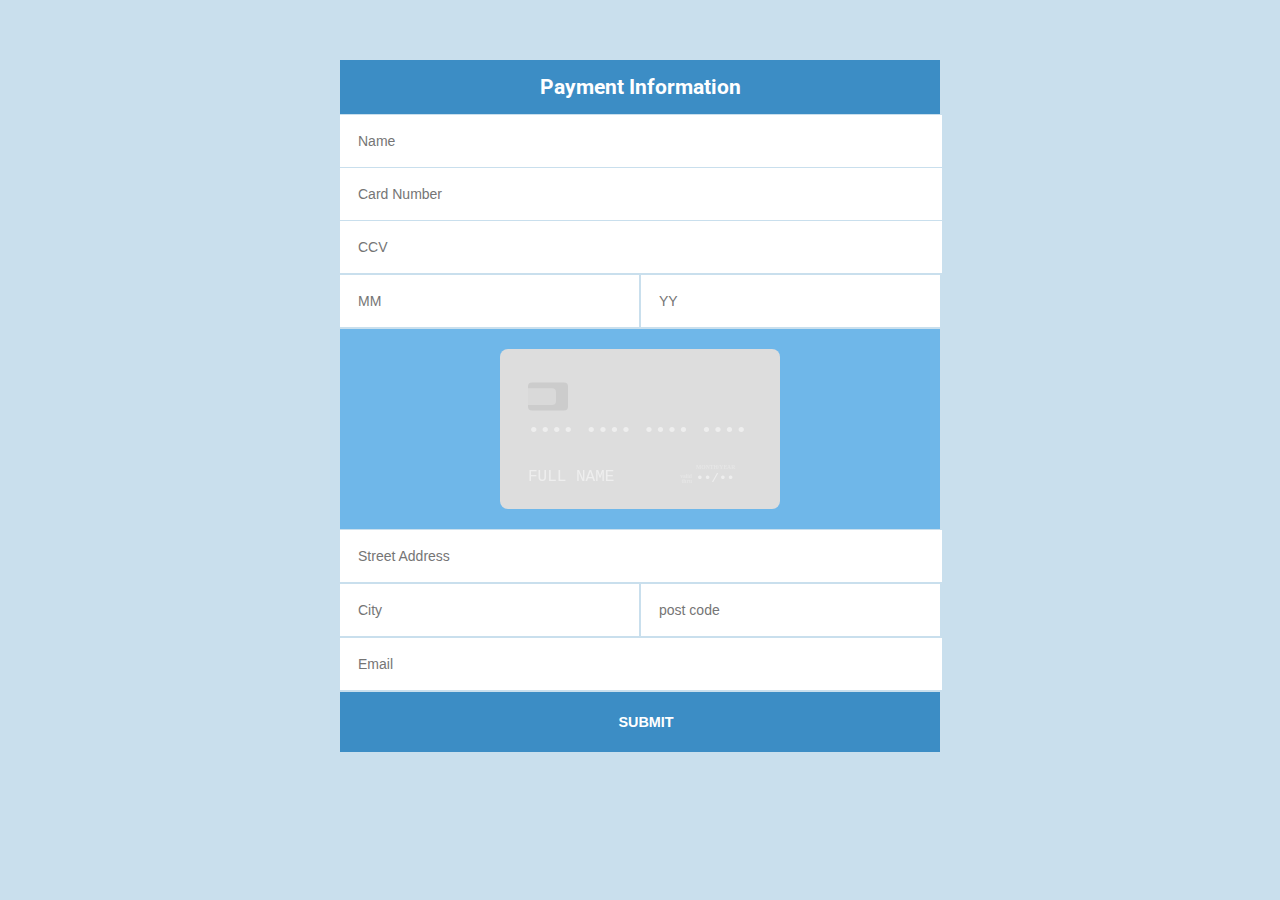
<file: Hosted Forms - with validation/index.html>
<!DOCTYPE html>
<html lang="en">

<head>
    <meta charset="UTF-8">
    <title>Payment Form</title>
    <link rel="stylesheet" href="./style.css">

</head>

<body>
    <form action="https://www.secure-server-hosting.com/secutran/transactionsi1.php" method="post">

        <input type="hidden" name="shreference" value="SH20000">
        <input type="hidden" name="checkcode" value="000000">
        <input type="hidden" name="transactionamount" value="$transactionamount" />

        <div class="form-container">
            <div class="personal-information">
                <h1>Payment Information</h1>
            </div>

            <input id="input-field" type="text" name="name" placeholder="Name" />
            <input id="input-field" type="text" name="cardnumber" placeholder="Card Number" />
            <input id="input-field" type="text" name="cvc" placeholder="CCV" />
            <input id="column-left" type="text" name="cardexpiremonth" placeholder="MM" />
            <input id="column-right" type="text" name="cardexpireyear" placeholder="YY" />

            <div class="card-wrapper"></div>

            <input id="input-field" type="text" name="streetaddress" required="required" autocomplete="on" maxlength="45" placeholder="Street Address" />
            <input id="column-left" type="text" name="city" required="required" autocomplete="on" maxlength="20" placeholder="City" />
            <input id="column-right" type="text" name="postcode" autocomplete="on" placeholder="post code" />
            <input id="input-field" type="email" name="email" required="required" autocomplete="on" maxlength="40" placeholder="Email" />
            <input id="input-button" type="submit" value="Submit" />
        </div>
    </form>


    <script src='https://cdnjs.cloudflare.com/ajax/libs/jquery/2.1.3/jquery.min.js'></script>
    <script src='card.js'></script>
    <script src='jquery.card.js'></script>
    <script src="script.js"></script>

</body>

</html>
</file>
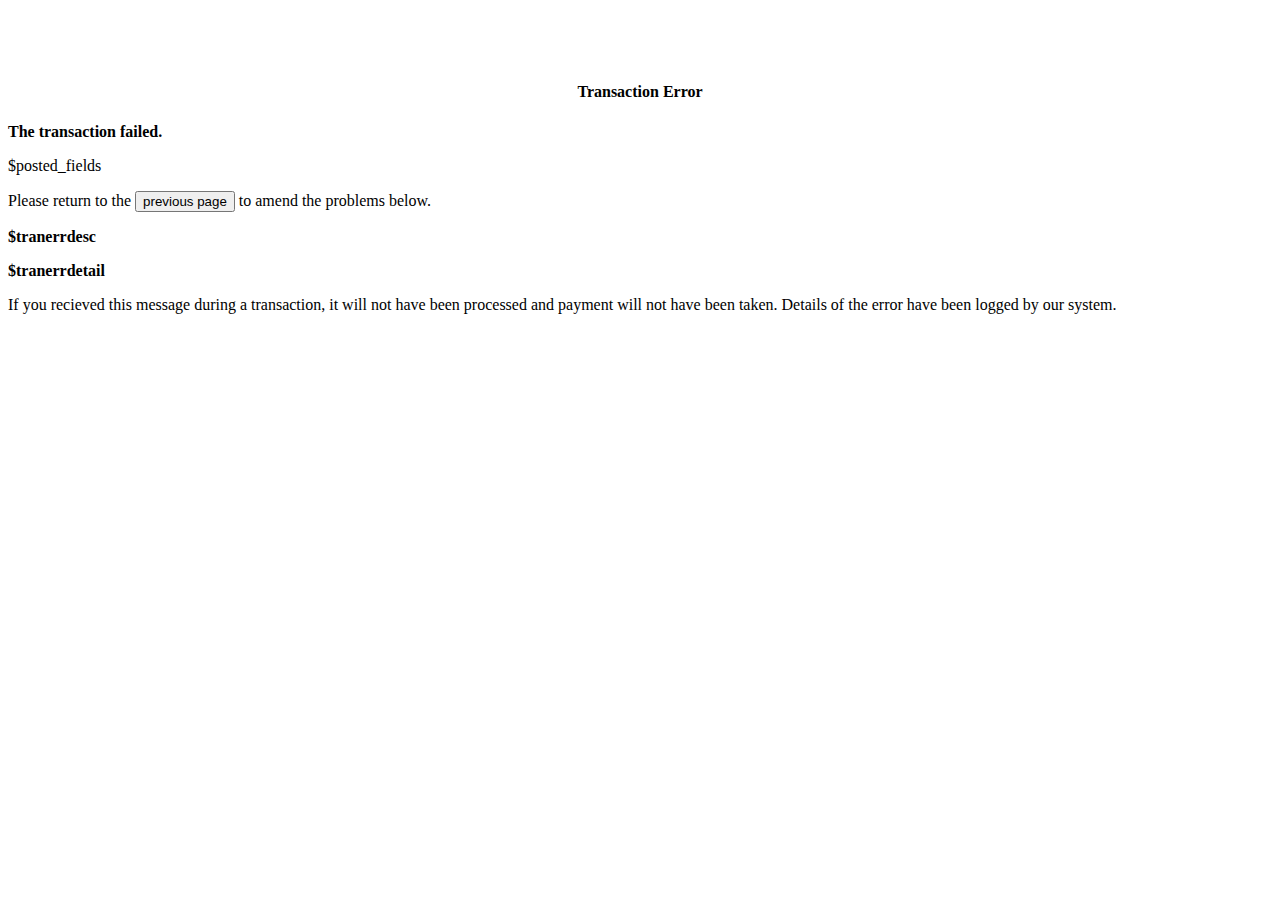
<file: htmlbad.html>
<!DOCTYPE HTML PUBLIC "-//W3C//Dtd HTML 4.01 Transitional//EN" "http://www.w3.org/tr/html4/loose.dtd">
<html xmlns:mso="urn:schemas-microsoft-com:office:office" xmlns:msdt="uuid:C2F41010-65B3-11d1-A29F-00AA00C14882">
	<head>
		<title>Transaction Complete</title>
		<meta http-equiv="Content-Type" content="text/html; charset=iso-8859-1">
		<!-- Bootstrap core CSS -->
	    <link href="https://secure-server-hosting.com/secutran/secureforms/sh220485/bootstrap.css" rel="stylesheet">
	    <!-- Bootstrap theme -->
	    <link href="https://secure-server-hosting.com/secutran/secureforms/sh220485/bootstrap-theme.css" rel="stylesheet">
</head>
	<body>
		<div class="row">&nbsp;</div>
		<div class="row">&nbsp;</div>
		<div class="row">&nbsp;</div>
		<div class="col-md-8 col-md-offset-2">
			<div class="panel panel-default">
				<div class="panel-heading">
				 	<center><h4>Transaction Error</h4></center>
				</div>
				<div class="panel-body">
					<div class="alert alert-danger">
						<p><strong>The transaction failed.</strong></p>
						<form action="https://www.secure-server-hosting.com/secutran/secuitems.php" method="POST">$posted_fields
							<p> Please return to the <input type="submit" name="submit" class="btn btn-danger" value="previous page"> to amend the problems below.</p>
						</form>
					</div>
					<div class="well well-lg">
						<div class="row">
							<div class="col-md-12">
								<p><strong>$tranerrdesc</strong></p>
								<p><strong>$tranerrdetail</strong></p>
								<p>If you recieved this message during a transaction, it will not have been processed and payment will not have been taken. Details of the error have been logged by our system.</p>
							</div>
						</div>
					</div>
				</div>
			</div>
		</div>
	</body>
</html>
</file>
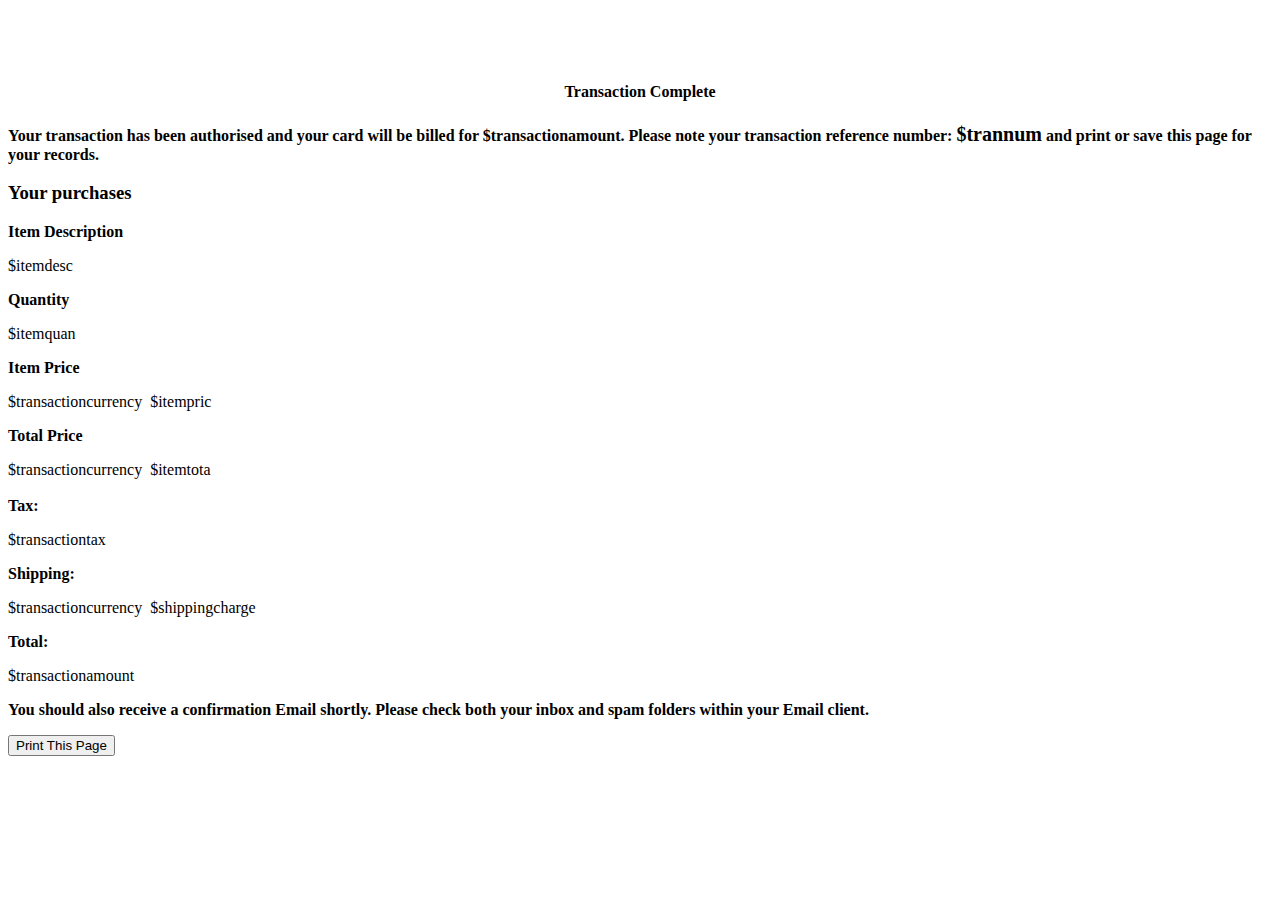
<file: htmlgood.html>
<!DOCTYPE HTML PUBLIC "-//W3C//Dtd HTML 4.01 Transitional//EN" "http://www.w3.org/tr/html4/loose.dtd">
<html xmlns:mso="urn:schemas-microsoft-com:office:office" xmlns:msdt="uuid:C2F41010-65B3-11d1-A29F-00AA00C14882">
	<head>
		<title>Transaction Complete</title>
		<meta http-equiv="Content-Type" content="text/html; charset=iso-8859-1">
		<!-- Bootstrap core CSS -->
	    <link href="https://secure-server-hosting.com/secutran/secureforms/sh220485/bootstrap.css" rel="stylesheet">
	    <!-- Bootstrap theme -->
	    <link href="https://secure-server-hosting.com/secutran/secureforms/sh220485/bootstrap-theme.css" rel="stylesheet">
</head>
	<body>
		<div class="row">&nbsp;</div>
		<div class="row">&nbsp;</div>
		<div class="row">&nbsp;</div>
		<div class="col-md-8 col-md-offset-2">
			<div class="panel panel-default">
				<div class="panel-heading">
				 	<center><h4>Transaction Complete</h4></center>
				</div>
				<div class="panel-body">
					<div class="alert alert-success">
						<p><strong>Your transaction has been authorised and your card will be billed for $transactionamount. Please note your transaction reference number: <span style="font-size:20px;">$trannum</span> and print or save this page for your records.</strong></p>
					</div>
					<div class="row">
						<div class="col-md-4">
							<h3>Your purchases</h3>
						</div>
					</div>
					<div class="well well-lg">
						<div class="row">
							<div class="col-md-7">
								<p><strong>Item Description</strong></p>
								<loopstart:shoplst:>
								$itemdesc<br>
								<loopend>
							</div>
							<div class="col-md-1">
								<p><strong>Quantity</strong></p>
								<loopstart:shoplst:>
								$itemquan<br>
								<loopend>
							</div>
							<div class="col-md-2">
								<p><strong>Item Price</strong></p>
								<loopstart:shoplst:>
								$transactioncurrency &nbsp;$itempric<br>
								<loopend>
							</div>
							<div class="col-md-2">
								<p><strong>Total Price</strong></p>
								<loopstart:shoplst:>
								$transactioncurrency &nbsp;$itemtota<br>
								<loopend>
							</div>
						</div>
						<div class="row">&nbsp;</div>
						<div class="row">
							<div class="col-md-2">
								<strong>Tax:</strong> 
								<p>$transactiontax</p>
							</div>
							<div class="col-md-2">
								<strong>Shipping:</strong>
								<p>$transactioncurrency &nbsp;$shippingcharge</p>
							</div>
							<div class="col-md-2">
								<strong>Total:</strong>
								<p>$transactionamount</p>
							</div>
						</div>
						<div class="row">
							<div class="col-md-12">
								<p><strong>You should also receive a confirmation Email shortly. Please check both your inbox and spam folders within your Email client.</strong></p>
								<button class="btn btn-primary" onclick="window.print();">Print This Page</button>
							</div>
						</div>
					</div>
				</div>
			</div>
		</div>
	</body>
</html>
</file>
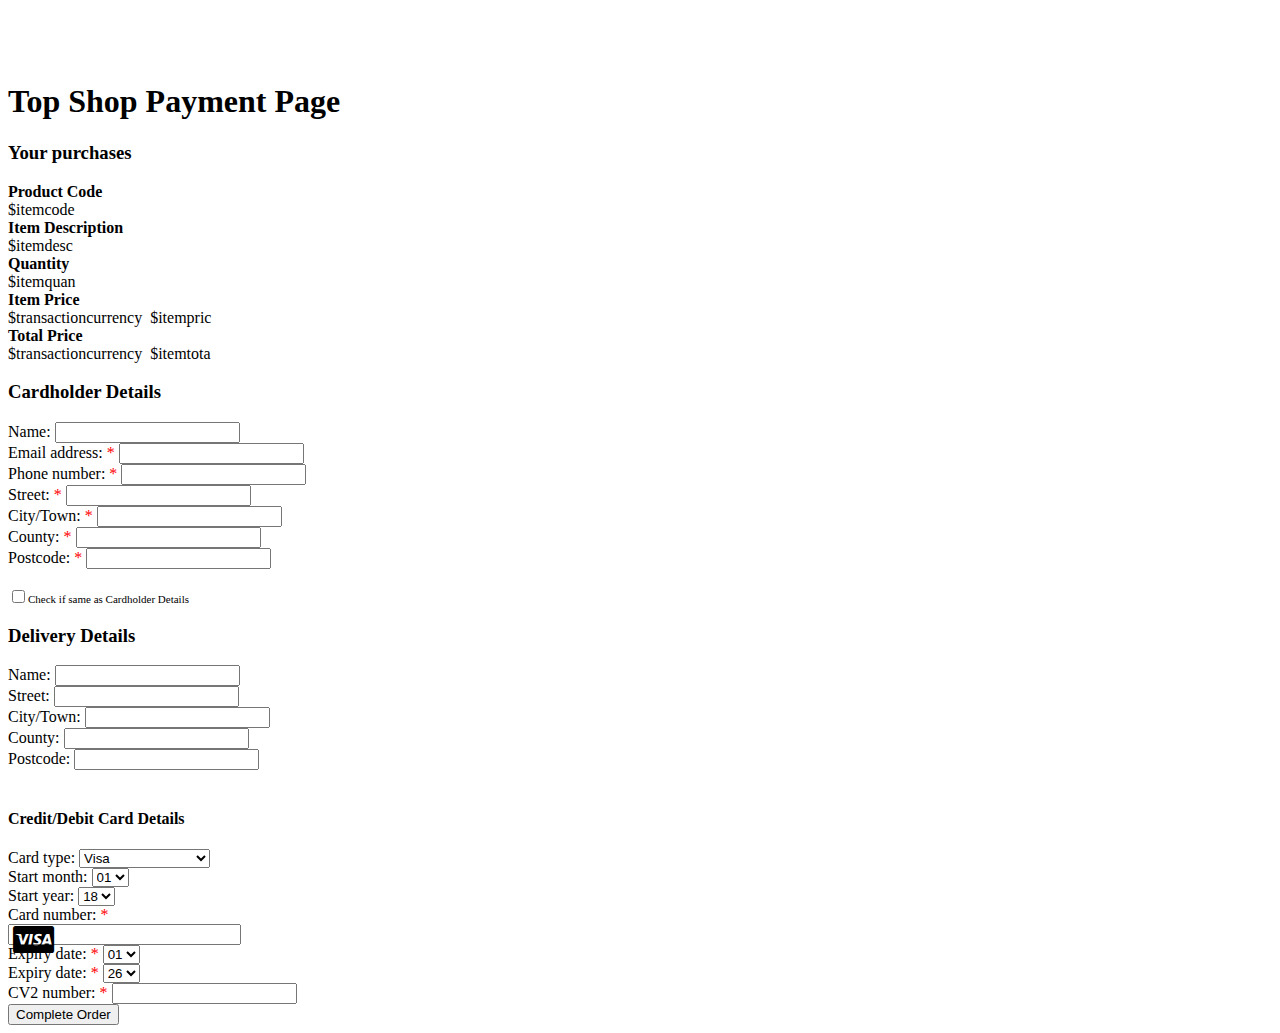
<file: payment.html>
<!DOCTYPE HTML PUBLIC "-//W3C//Dtd HTML 4.01 Transitional//EN" "http://www.w3.org/tr/html4/loose.dtd">
<html xmlns:mso="urn:schemas-microsoft-com:office:office" xmlns:msdt="uuid:C2F41010-65B3-11d1-A29F-00AA00C14882">
	<head>
		<title>Secure Payment Form</title>
		<meta http-equiv="Content-Type" content="text/html; charset=iso-8859-1">
		<!-- Bootstrap core CSS -->
	    <link href="https://www.secure-server-hosting.com/secutran/secureforms/assets/bootstrap/css/bootstrap.css" rel="stylesheet">
	    <!-- Bootstrap theme -->
	    <link href="https://www.secure-server-hosting.com/secutran/secureforms/assets/bootstrap/css/bootstrap-theme.css" rel="stylesheet">
	    <link href="https://cdnjs.cloudflare.com/ajax/libs/font-awesome/4.6.3/css/font-awesome.css" rel="stylesheet">
	    <script src="https://www.secure-server-hosting.com/secutran/secureforms/assets/jQuery/jquery-3.1.0.js"></script>
	    <script src="https://www.secure-server-hosting.com/secutran/secureforms/assets/bootstrap/js/bootstrap.js"></script>
	    <script src="https://www.secure-server-hosting.com/secutran/secureforms/assets/jQuery/jquery.creditCardValidator.js"></script>
		<script type="text/javascript">	
			function validateForm(theForm){
				var error = false
				
				var today = new Date();
				var month = today.getMonth()+1;
				var year = parseFloat(today.getFullYear().toString().substr(2,2));
				if(!/^[0-9]{13,21}$/.test(theForm.cardnumber.value.replace(/ /g,'')) || !mod10(theForm.cardnumber.value)){
					$('#cardnumberdiv').addClass('has-error');
					error = true;
				} else{
					$('#cardnumberdiv').removeClass('has-error');
					error = false;					
				}
				if(parseFloat(theForm.cardstartyear.value) > year || (parseFloat(theForm.cardstartyear.value) == year && parseFloat(theForm.cardstartmonth.value) > month)){
					$('#cardstartyeardiv').addClass('has-error');
					$('#cardstartmonthdiv').addClass('has-error');
					error = true;
				} else{
					$('#cardstartyeardiv').removeClass('has-error');
					$('#cardstartmonthdiv').removeClass('has-error');
					error = false;					
				}
				if(parseFloat(theForm.cardexpireyear.value) < year || (parseFloat(theForm.cardexpireyear.value) == year && parseFloat(theForm.cardexpiremonth.value) < month)){
					$('#cardexpireyeardiv').addClass('has-error');
					$('#cardexpiremonthdiv').addClass('has-error');
					error = true;
				} else{
					$('#cardexpireyeardiv').removeClass('has-error');
					$('#cardexpiremonthdiv').removeClass('has-error');
					error = false;					
				}
				if(!/^[0-9]{3,4}$/.test(theForm.cv2.value)){
					$('#cv2div').addClass('has-error');
					error = true;
				} else{
					$('#cv2div').removeClass('has-error');
					error = false;
				}
				
				
				if(error == true){
					return false;
				}
				return true;
			}
			
			function mod10(str){
				if(typeof str != 'string') return false;
				var strArr = str.replace(/[^0-9]/g,'').split('');
				var n = 0; var midArr;
				for(var i=1; i <= strArr.length; i++)
					if(i%2)n += parseFloat(strArr[strArr.length-i]);
					else if(parseFloat(strArr[strArr.length-i])*2 < 10)n += parseFloat(strArr[strArr.length-i])*2;
						else {
							midArr = (parseFloat(strArr[strArr.length-i])*2).toString().split('');
							n += parseFloat(midArr[0]);n += parseFloat(midArr[1]);
						}
				return n%10 == 0;
			}
			
			function completeCardholder(check) {
	
				var checked = check.checked;
	
				if (checked) {
					document.forms['basketform'].deliveryname.value = document.forms['basketform'].cardholdersname.value;
					document.forms['basketform'].deliveryAddr1.value = document.forms['basketform'].cardholderaddr1.value;
					document.forms['basketform'].deliveryCity.value = document.forms['basketform'].cardholdercity.value;
					document.forms['basketform'].deliveryState.value = document.forms['basketform'].cardholderstate.value;
					document.forms['basketform'].deliveryPostcode.value = document.forms['basketform'].cardholderpostcode.value;
				}
				else {
					document.forms['basketform'].deliveryname.value = "";
					document.forms['basketform'].deliveryAddr1.value = "";
					document.forms['basketform'].deliveryCity.value = "";
					document.forms['basketform'].deliveryState.value = "";
					document.forms['basketform'].deliveryPostcode.value = "";
				}
			}
			
			onload=function(){
				var options=8;//How many drop down options to display
				var cardstartyearname = 'cardstartyear';//Field name of the card start year field
				var cardexpireyearname = 'cardexpireyear';//Field name of the card start year field
				/********** DO NOT EDIT BELOW THIS LINE **********/
				var today = new Date();
				var year = today.getFullYear();
				var cardstartyear = document.getElementsByName(cardstartyearname)[0];
				cardstartyear.options.length = 0;
				var cardexpireyear = document.getElementsByName(cardexpireyearname)[0];
				cardexpireyear.options.length = 0;
				for(var i=0; i<=options;i++){
					var optn = document.createElement('OPTION');
					cardexpireyear.appendChild(optn);
					optn.text = (parseFloat(year)+i).toString().substr(2,2);
					optn.value = optn.text;

					var optn = document.createElement('OPTION');
					cardstartyear.appendChild(optn);
					optn.text = (parseFloat(year)-options+i).toString().substr(2,2);
					optn.value = optn.text;
				}
			};
		</script>
		<style>
		/* enable absolute positioning */
			.inner-addon { 
			    position: relative; 
			}

			/* style icon */
			.inner-addon .glyphicon {
			  position: absolute;
			  padding-left: 5px;
			  pointer-events: none;
			}

			/* align icon */
			.left-addon .glyphicon  { left:  0px;}
			.right-addon .glyphicon { right: 0px;}

			/* add padding  */
			.left-addon input  { padding-left:  50px; }
			.right-addon input { padding-right: 30px; }
		</style>
	</head>
	<body>
	<div class="row">&nbsp;</div>
	<div class="row">&nbsp;</div>
	<div class="row">&nbsp;</div>
	<div class="container">
		<div class="header clearfix">
			<h1 class="text-muted text-primary">Top Shop Payment Page</h1>
		</div>
		<div class="row">
			<div class="col-md-4">
				<h3>Your purchases</h3>
			</div>
		</div>
		<div class="well well-lg">
			<div class="row">
				<div class="col-md-2">
					<strong>Product Code</strong><br/>
					<loopstart:shoplst:>
						$itemcode
					<loopend>
				</div>
				<div class="col-md-5">
					<strong>Item Description</strong><br/>
					<loopstart:shoplst:>
						$itemdesc
					<loopend>
				</div>
				<div class="col-md-1">
					<strong>Quantity</strong><br/>
					<loopstart:shoplst:>
						$itemquan
					<loopend>
				</div>
				<div class="col-md-2">
					<strong>Item Price</strong><br/>
					<loopstart:shoplst:>
						$transactioncurrency &nbsp;$itempric
					<loopend>
				</div>
				<div class="col-md-2">
					<strong>Total Price</strong><br/>
					<loopstart:shoplst:>
						$transactioncurrency &nbsp;$itemtota
					<loopend>
				</div>
			</div>
		</div>
		<form action="https://www.secure-server-hosting.com/secutran/transactionsi1.php" method="post" name="basketform" id="basketform" onsubmit="return validateForm(this)">
			<div class="row">
				<div class="col-md-4 col-md-offset-1">
						<input type="hidden" name='shreference' value='$shreference' />
						<input type="hidden" name='checkcode' value='$checkcode' />
						<input type="hidden" name='secuitems' value='$secuitems' />
						<input type="hidden" name='transactioncurrency' value='$transactioncurrency' />
						<input type="hidden" name='shippingcharge' value='$shippingcharge' />
						<input type="hidden" name='transactiontax' value='$transactiontax' />
						<input type="hidden" name='transactionamount' value='$transactionamount' />
						<input type="hidden" name="filename" value="$backfile" />
						<h3>Cardholder Details</h3>
						<div class="form-group">
							<label for="cardholdersname">Name:</label>
							<input type="text" class="form-control" name="cardholdersname" id="cardholdersname" />
						</div>
						<div class="form-group">
							<label for="cardholdersemail">Email address:&nbsp;<span style="color:red;">*</span></label>
							<input type="email" required class="form-control" name="cardholdersemail" id="cardholdersemail" />										
						</div>
						<div class="form-group">
							<label for="cardholdertelephonenumber">Phone number:&nbsp;<span style="color:red;">*</span></label>
							<input type="number" required class="form-control" name="cardholdertelephonenumber" id="cardholdertelephonenumber" />										
						</div>
						<div class="form-group">
							<label for="cardholderaddr1">Street:&nbsp;<span style="color:red;">*</span></label>
							<input type="text" required class="form-control" name="cardholderaddr1" id="cardholderaddr1" />										
						</div>
						<div class="form-group">
							<label for="cardholdercity">City/Town:&nbsp;<span style="color:red;">*</span></label>
							<input type="text" required class="form-control" name="cardholdercity" id="cardholdercity" />										
						</div>
						<div class="form-group">
							<label for="cardholderstate">County:&nbsp;<span style="color:red;">*</span></label>
							<input type="text" required class="form-control" name="cardholderstate" id="cardholderstate" />		
						</div>
						<div class="form-group">
							<label for="cardholderpostcode">Postcode:&nbsp;<span style="color:red;">*</span></label>
							<input type="text" required class="form-control" name="cardholderpostcode" id="cardholderpostcode" />		
						</div>
				</div>
				<div class="col-md-1">&nbsp;</div>
				<div class="col-md-4">
					<span class="right" style="font-size: 11px;"><input name="complete_delivery" type="checkbox" value="1" onclick="javascript:completeCardholder(this);" />Check if same as Cardholder Details</span>
					<h3>Delivery Details</h3>
					<div class="form-group">
						<label for="deliveryname">Name:</label>
						<input type="text" class="form-control" name="deliveryname"/>
					</div>
					<div class="form-group">
						<label for="deliveryAddr1">Street:</label>
						<input type="text" class="form-control" name="deliveryAddr1" />
					</div>
					<div class="form-group">
						<label for="deliveryCity">City/Town:</label>
						<input type="text" class="form-control" name="deliveryCity" />
					</div>
					<div class="form-group">
						<label for="deliveryState">County:</label>
						<input type="text" class="form-control" name="deliveryState" />
					</div>
					<div class="form-group">
						<label for="deliveryPostcode">Postcode:</label>
						<input type="text" class="form-control" name="deliveryPostcode" />
					</div>
				</div>
			</div>
			<div class="row">&nbsp;</div>
			<div class="panel panel-default">
				<div class="panel-heading">
					<h4>Credit/Debit Card Details</h4>
				</div>			
				<div class="panel-body">
					<div class="col-md-4 col-md-offset-1">
						<div class="form-group">
							<label for="cardtype">Card type:</label>
							<select class="form-control" name="cardtype" id="cardtype">
							<option value="Visa">Visa</option>
							<option value="Mastercard">Mastercard</option>
							<option value="Maestro">Maestro</option>
							<option value="Diners">Diners</option>
							<option value="Amex">American Express</option>
							</select>
						</div>
					</div>
					<div class="col-md-2 col-md-offset-1">
						<div class="form-group" id="cardstartmonthdiv">
							<label for="cardstartmonth">Start month:</label>
							<select class="form-control" name="cardstartmonth" id="cardstartmonth">
							<option value="01">01</option>
							<option value="02">02</option>
							<option value="03">03</option>
							<option value="04">04</option>
							<option value="05">05</option>
							<option value="06">06</option>
							<option value="07">07</option>
							<option value="08">08</option>
							<option value="09">09</option>
							<option value="10">10</option>
							<option value="11">11</option>
							<option value="12">12</option>
							</select>
						</div>
					</div>
					<div class="col-md-2">
						<div class="form-group" id="cardstartyeardiv">
							<label for="cardstartyear">Start year:</label>				
							<select class="form-control" name="cardstartyear" id="cardstartyear">
							</select>
						</div>
					</div>
					<div class="col-md-4 col-md-offset-1">
						<div id="cardnumberdiv" class="form-group">
							<label for="cardnumber">Card number:&nbsp;<span style="color:red;">*</span></label>
							<div class="inner-addon left-addon">
								<i class="fa fa-cc-visa glyphicon" style="font-size:32px;"></i>
								<input required class="form-control" type="number" name="cardnumber" id="cardnumber" />
							</div>
						</div>
					</div>
					<div class="col-md-2 col-md-offset-1">
						<div class="form-group" id="cardexpiremonthdiv">
							<label for="cardexpiremonth">Expiry date:&nbsp;<span style="color:red;">*</span></label>
							<select class="form-control" name="cardexpiremonth" id="cardexpiremonth">
							<option value="01">01</option>
							<option value="02">02</option>
							<option value="03">03</option>
							<option value="04">04</option>
							<option value="05">05</option>
							<option value="06">06</option>
							<option value="07">07</option>
							<option value="08">08</option>
							<option value="09">09</option>
							<option value="10">10</option>
							<option value="11">11</option>
							<option value="12">12</option>
							</select>
						</div>
					</div>
					<div class="col-md-2">
						<div class="form-group" id="cardexpireyeardiv">
							<label for="cardexpireyear">Expiry date:&nbsp;<span style="color:red;">*</span></label>
							<select class="form-control" name="cardexpireyear" id="cardexpireyear">
							</select>
						</div>
					</div>
					<div class="col-md-4 col-md-offset-1">
						<div id="cv2div" class="form-group">
							<label for="cv2">CV2 number:&nbsp;<span style="color:red;">*</span></label>
							<input class="form-control" type="text" name="cv2" id="cv2" />
						</div>
						<div class="form-group">
							<input type="submit" value="Complete Order" name="Complete Order" class="btn btn-primary"" />
						</div>
					</div>
				</div>
			</div>
		</form>
	</div>
	</body>
	<script>
	    $(function() {
	        $('#cardnumber').validateCreditCard(function(result) {
	        	$("#cardtype").val(result.card_type.name);
	        	if(result.card_type.name == "Visa"){
	        		$('.fa').addClass('fa-cc-visa').removeClass('fa-cc-amex').removeClass('fa-cc-mastercard').removeClass('fa-cc-diners-club').removeClass('fa-cc-credit-card');
	        	} else if(result.card_type.name == "Amex"){
	        		$('.fa').addClass('fa-cc-amex').removeClass('fa-cc-visa').removeClass('fa-cc-mastercard').removeClass('fa-cc-diners-club').removeClass('fa-cc-credit-card');
	        	} else if(result.card_type.name == "Mastercard"){
	        		$('.fa').addClass('fa-cc-mastercard').removeClass('fa-cc-visa').removeClass('fa-cc-amex').removeClass('fa-cc-diners-club').removeClass('fa-cc-credit-card');
	        	} else if(result.card_type.name == "Diners"){
	        		$('.fa').addClass('fa-cc-diners-club').removeClass('fa-cc-visa').removeClass('fa-cc-amex').removeClass('fa-cc-amex').removeClass('fa-cc-credit-card');
	        	} else if(result.card_type.name == "Maestro"){
	        		$('.fa').addClass('fa-credit-card').removeClass('fa-cc-visa').removeClass('fa-cc-amex').removeClass('fa-cc-diners-club').removeClass('fa-cc-mastercard');
	        	}
	        });
	    });
	</script>
</html>
</file>
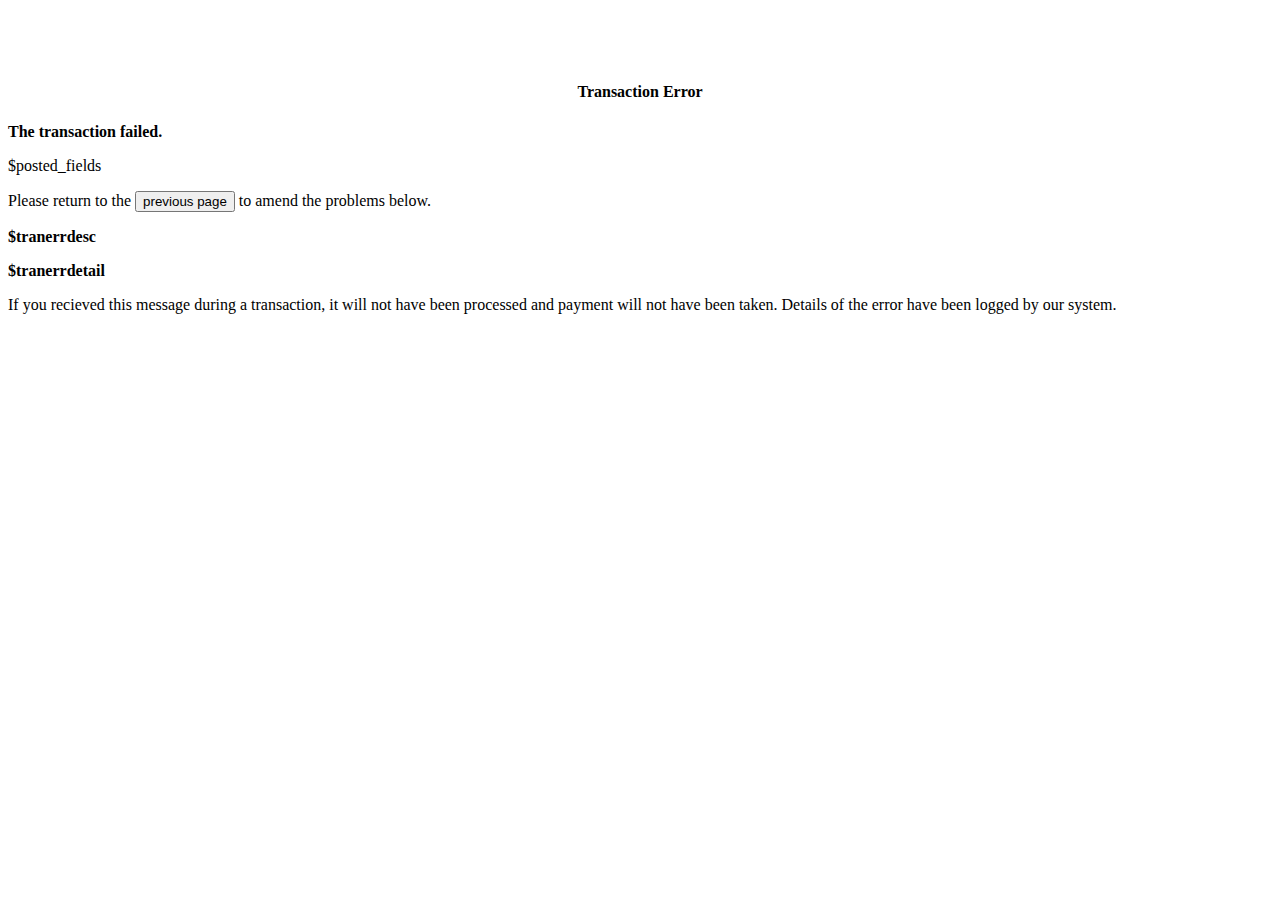
<file: Hosted Forms - Standard bootstrap/htmlbad.html>
<!DOCTYPE HTML PUBLIC "-//W3C//Dtd HTML 4.01 Transitional//EN" "http://www.w3.org/tr/html4/loose.dtd">
<html xmlns:mso="urn:schemas-microsoft-com:office:office" xmlns:msdt="uuid:C2F41010-65B3-11d1-A29F-00AA00C14882">
	<head>
		<title>Transaction Complete</title>
		<meta http-equiv="Content-Type" content="text/html; charset=iso-8859-1">
		<!-- Bootstrap core CSS -->
	    <link href="https://www.secure-server-hosting.com/secutran/secureforms/assets/bootstrap/css/bootstrap.css" rel="stylesheet">
	    <!-- Bootstrap theme -->
	    <link href="https://www.secure-server-hosting.com/secutran/secureforms/assets/bootstrap/css/bootstrap-theme.css" rel="stylesheet">
	    <link href="https://cdnjs.cloudflare.com/ajax/libs/font-awesome/4.6.3/css/font-awesome.css" rel="stylesheet">
</head>
	<body>
		<div class="row">&nbsp;</div>
		<div class="row">&nbsp;</div>
		<div class="row">&nbsp;</div>
		<div class="col-md-8 col-md-offset-2">
			<div class="panel panel-default">
				<div class="panel-heading">
				 	<center><h4>Transaction Error</h4></center>
				</div>
				<div class="panel-body">
					<div class="alert alert-danger">
						<p><strong>The transaction failed.</strong></p>
						<form action="https://www.secure-server-hosting.com/secutran/secuitems.php" method="POST">$posted_fields
							<p> Please return to the <input type="submit" name="submit" class="btn btn-danger" value="previous page"> to amend the problems below.</p>
						</form>
					</div>
					<div class="well well-lg">
						<div class="row">
							<div class="col-md-12">
								<p><strong>$tranerrdesc</strong></p>
								<p><strong>$tranerrdetail</strong></p>
								<p>If you recieved this message during a transaction, it will not have been processed and payment will not have been taken. Details of the error have been logged by our system.</p>
							</div>
						</div>
					</div>
				</div>
			</div>
		</div>
	</body>
</html>
</file>
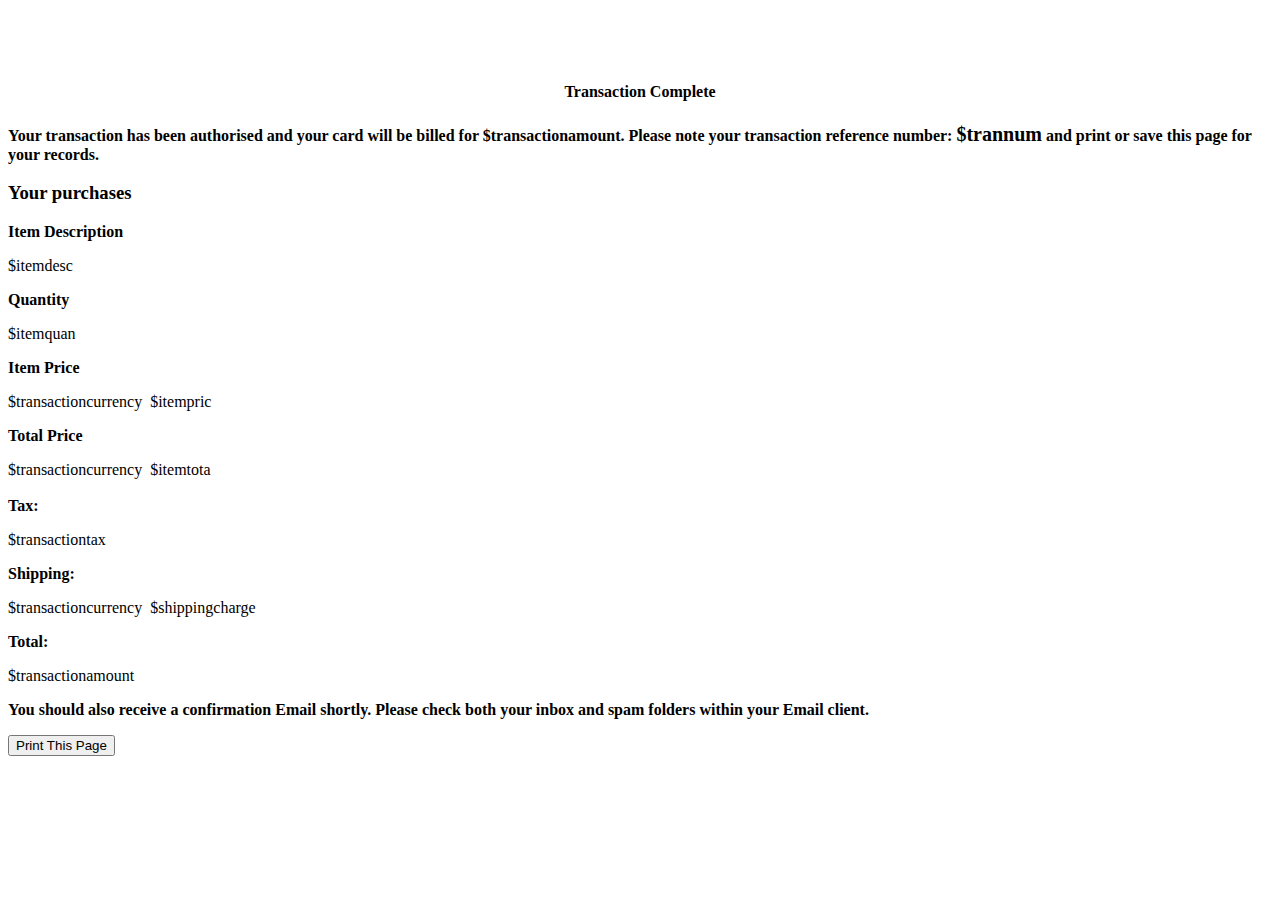
<file: Hosted Forms - Standard bootstrap/htmlgood.html>
<!DOCTYPE HTML PUBLIC "-//W3C//Dtd HTML 4.01 Transitional//EN" "http://www.w3.org/tr/html4/loose.dtd">
<html xmlns:mso="urn:schemas-microsoft-com:office:office" xmlns:msdt="uuid:C2F41010-65B3-11d1-A29F-00AA00C14882">
	<head>
		<title>Transaction Complete</title>
		<meta http-equiv="Content-Type" content="text/html; charset=iso-8859-1">
		<!-- Bootstrap core CSS -->
	    <link href="https://www.secure-server-hosting.com/secutran/secureforms/assets/bootstrap/css/bootstrap.css" rel="stylesheet">
	    <!-- Bootstrap theme -->
	    <link href="https://www.secure-server-hosting.com/secutran/secureforms/assets/bootstrap/css/bootstrap-theme.css" rel="stylesheet">
	    <link href="https://cdnjs.cloudflare.com/ajax/libs/font-awesome/4.6.3/css/font-awesome.css" rel="stylesheet">
</head>
	<body>
		<div class="row">&nbsp;</div>
		<div class="row">&nbsp;</div>
		<div class="row">&nbsp;</div>
		<div class="col-md-8 col-md-offset-2">
			<div class="panel panel-default">
				<div class="panel-heading">
				 	<center><h4>Transaction Complete</h4></center>
				</div>
				<div class="panel-body">
					<div class="alert alert-success">
						<p><strong>Your transaction has been authorised and your card will be billed for $transactionamount. Please note your transaction reference number: <span style="font-size:20px;">$trannum</span> and print or save this page for your records.</strong></p>
					</div>
					<div class="row">
						<div class="col-md-4">
							<h3>Your purchases</h3>
						</div>
					</div>
					<div class="well well-lg">
						<div class="row">
							<div class="col-md-7">
								<p><strong>Item Description</strong></p>
								<loopstart:shoplst:>
								$itemdesc<br>
								<loopend>
							</div>
							<div class="col-md-1">
								<p><strong>Quantity</strong></p>
								<loopstart:shoplst:>
								$itemquan<br>
								<loopend>
							</div>
							<div class="col-md-2">
								<p><strong>Item Price</strong></p>
								<loopstart:shoplst:>
								$transactioncurrency &nbsp;$itempric<br>
								<loopend>
							</div>
							<div class="col-md-2">
								<p><strong>Total Price</strong></p>
								<loopstart:shoplst:>
								$transactioncurrency &nbsp;$itemtota<br>
								<loopend>
							</div>
						</div>
						<div class="row">&nbsp;</div>
						<div class="row">
							<div class="col-md-2">
								<strong>Tax:</strong> 
								<p>$transactiontax</p>
							</div>
							<div class="col-md-2">
								<strong>Shipping:</strong>
								<p>$transactioncurrency &nbsp;$shippingcharge</p>
							</div>
							<div class="col-md-2">
								<strong>Total:</strong>
								<p>$transactionamount</p>
							</div>
						</div>
						<div class="row">
							<div class="col-md-12">
								<p><strong>You should also receive a confirmation Email shortly. Please check both your inbox and spam folders within your Email client.</strong></p>
								<button class="btn btn-primary" onclick="window.print();">Print This Page</button>
							</div>
						</div>
					</div>
				</div>
			</div>
		</div>
	</body>
</html>
</file>
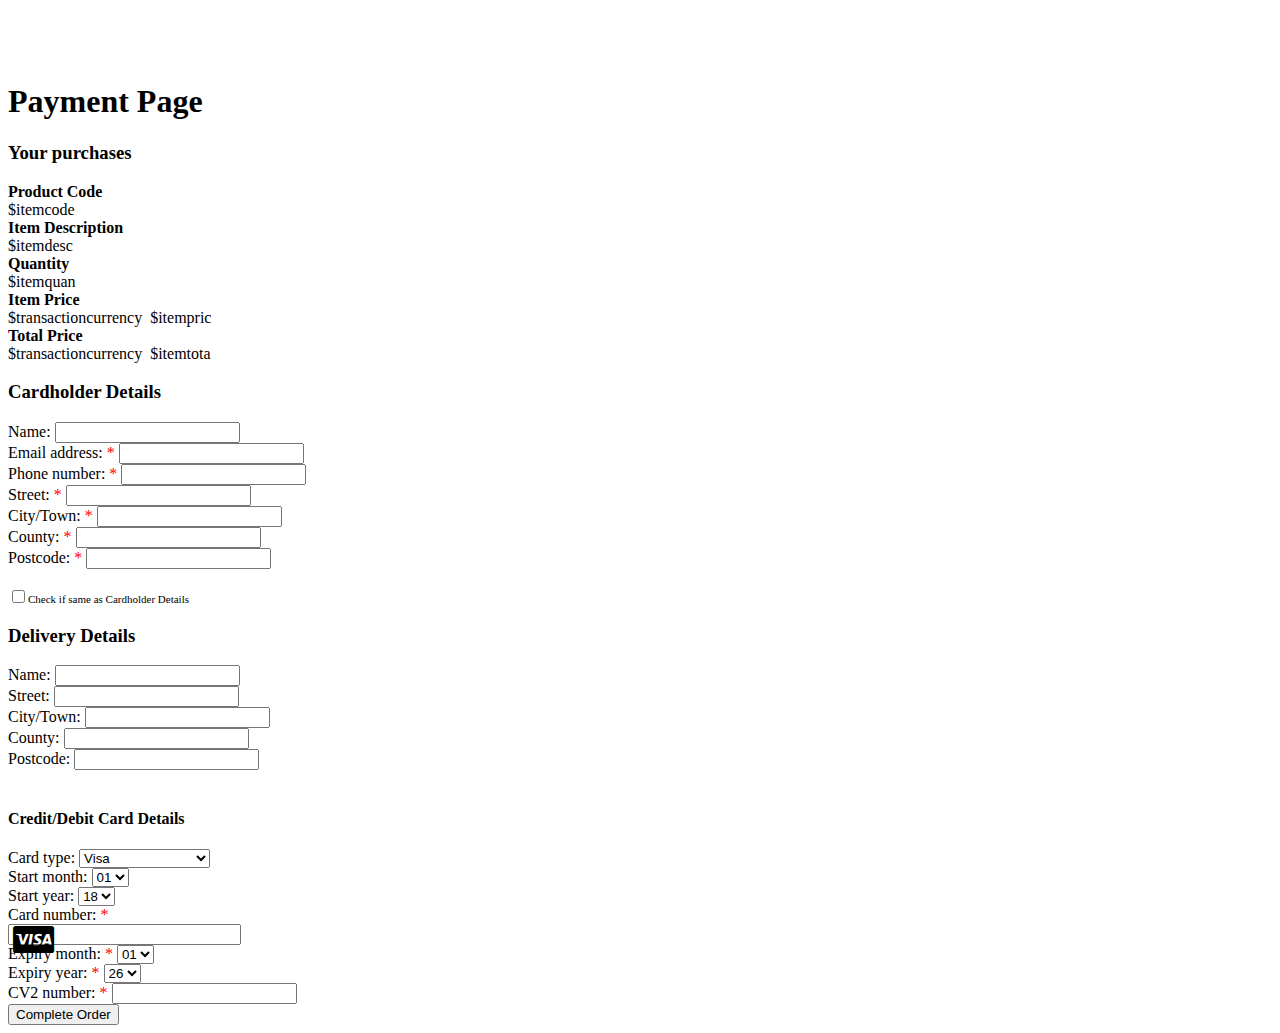
<file: Hosted Forms - Standard bootstrap/payment.html>
<!DOCTYPE HTML PUBLIC "-//W3C//Dtd HTML 4.01 Transitional//EN" "http://www.w3.org/tr/html4/loose.dtd">
<html xmlns:mso="urn:schemas-microsoft-com:office:office" xmlns:msdt="uuid:C2F41010-65B3-11d1-A29F-00AA00C14882">
	<head>
		<title>Secure Payment Form</title>
		<meta http-equiv="Content-Type" content="text/html; charset=iso-8859-1">
		<!-- Bootstrap core CSS -->
	    <link href="https://www.secure-server-hosting.com/secutran/secureforms/assets/bootstrap/css/bootstrap.css" rel="stylesheet">
	    <!-- Bootstrap theme -->
	    <link href="https://www.secure-server-hosting.com/secutran/secureforms/assets/bootstrap/css/bootstrap-theme.css" rel="stylesheet">
	    <link href="https://cdnjs.cloudflare.com/ajax/libs/font-awesome/4.6.3/css/font-awesome.css" rel="stylesheet">
	    <script src="https://www.secure-server-hosting.com/secutran/secureforms/assets/jQuery/jquery-3.1.0.js"></script>
	    <script src="https://www.secure-server-hosting.com/secutran/secureforms/assets/bootstrap/js/bootstrap.js"></script>
	    <script src="https://www.secure-server-hosting.com/secutran/secureforms/assets/jQuery/jquery.creditCardValidator.js"></script>
		<script type="text/javascript">	
			function validateForm(theForm){
				var error = false
				
				var today = new Date();
				var month = today.getMonth()+1;
				var year = parseFloat(today.getFullYear().toString().substr(2,2));
				if(!/^[0-9]{13,21}$/.test(theForm.cardnumber.value.replace(/ /g,'')) || !mod10(theForm.cardnumber.value)){
					$('#cardnumberdiv').addClass('has-error');
					error = true;
				} else{
					$('#cardnumberdiv').removeClass('has-error');
					error = false;					
				}
				if(parseFloat(theForm.cardstartyear.value) > year || (parseFloat(theForm.cardstartyear.value) == year && parseFloat(theForm.cardstartmonth.value) > month)){
					$('#cardstartyeardiv').addClass('has-error');
					$('#cardstartmonthdiv').addClass('has-error');
					error = true;
				} else{
					$('#cardstartyeardiv').removeClass('has-error');
					$('#cardstartmonthdiv').removeClass('has-error');
					error = false;					
				}
				if(parseFloat(theForm.cardexpireyear.value) < year || (parseFloat(theForm.cardexpireyear.value) == year && parseFloat(theForm.cardexpiremonth.value) < month)){
					$('#cardexpireyeardiv').addClass('has-error');
					$('#cardexpiremonthdiv').addClass('has-error');
					error = true;
				} else{
					$('#cardexpireyeardiv').removeClass('has-error');
					$('#cardexpiremonthdiv').removeClass('has-error');
					error = false;					
				}
				if(!/^[0-9]{3,4}$/.test(theForm.cv2.value)){
					$('#cv2div').addClass('has-error');
					error = true;
				} else{
					$('#cv2div').removeClass('has-error');
					error = false;
				}
				
				
				if(error == true){
					return false;
				}
				return true;
			}
			
			function mod10(str){
				if(typeof str != 'string') return false;
				var strArr = str.replace(/[^0-9]/g,'').split('');
				var n = 0; var midArr;
				for(var i=1; i <= strArr.length; i++)
					if(i%2)n += parseFloat(strArr[strArr.length-i]);
					else if(parseFloat(strArr[strArr.length-i])*2 < 10)n += parseFloat(strArr[strArr.length-i])*2;
						else {
							midArr = (parseFloat(strArr[strArr.length-i])*2).toString().split('');
							n += parseFloat(midArr[0]);n += parseFloat(midArr[1]);
						}
				return n%10 == 0;
			}
			
			function completeCardholder(check) {
	
				var checked = check.checked;
	
				if (checked) {
					document.forms['basketform'].deliveryname.value = document.forms['basketform'].cardholdersname.value;
					document.forms['basketform'].deliveryAddr1.value = document.forms['basketform'].cardholderaddr1.value;
					document.forms['basketform'].deliveryCity.value = document.forms['basketform'].cardholdercity.value;
					document.forms['basketform'].deliveryState.value = document.forms['basketform'].cardholderstate.value;
					document.forms['basketform'].deliveryPostcode.value = document.forms['basketform'].cardholderpostcode.value;
				}
				else {
					document.forms['basketform'].deliveryname.value = "";
					document.forms['basketform'].deliveryAddr1.value = "";
					document.forms['basketform'].deliveryCity.value = "";
					document.forms['basketform'].deliveryState.value = "";
					document.forms['basketform'].deliveryPostcode.value = "";
				}
			}
			
			onload=function(){
				var options=8;//How many drop down options to display
				var cardstartyearname = 'cardstartyear';//Field name of the card start year field
				var cardexpireyearname = 'cardexpireyear';//Field name of the card start year field
				/********** DO NOT EDIT BELOW THIS LINE **********/
				var today = new Date();
				var year = today.getFullYear();
				var cardstartyear = document.getElementsByName(cardstartyearname)[0];
				cardstartyear.options.length = 0;
				var cardexpireyear = document.getElementsByName(cardexpireyearname)[0];
				cardexpireyear.options.length = 0;
				for(var i=0; i<=options;i++){
					var optn = document.createElement('OPTION');
					cardexpireyear.appendChild(optn);
					optn.text = (parseFloat(year)+i).toString().substr(2,2);
					optn.value = optn.text;

					var optn = document.createElement('OPTION');
					cardstartyear.appendChild(optn);
					optn.text = (parseFloat(year)-options+i).toString().substr(2,2);
					optn.value = optn.text;
				}
			};
		</script>
		<style>
		/* enable absolute positioning */
			.inner-addon { 
			    position: relative; 
			}

			/* style icon */
			.inner-addon .glyphicon {
			  position: absolute;
			  padding-left: 5px;
			  pointer-events: none;
			}

			/* align icon */
			.left-addon .glyphicon  { left:  0px;}
			.right-addon .glyphicon { right: 0px;}

			/* add padding  */
			.left-addon input  { padding-left:  50px; }
			.right-addon input { padding-right: 30px; }
		</style>
	</head>
	<body>
	<div class="row">&nbsp;</div>
	<div class="row">&nbsp;</div>
	<div class="row">&nbsp;</div>
	<div class="container">
		<div class="header clearfix">
			<h1 class="text-muted text-primary">Payment Page</h1>
		</div>
		<div class="row">
			<div class="col-md-4">
				<h3>Your purchases</h3>
			</div>
		</div>
		<div class="well well-lg">
			<div class="row">
				<div class="col-md-2">
					<strong>Product Code</strong><br/>
					<loopstart:shoplst:>
						$itemcode
					<loopend>
				</div>
				<div class="col-md-5">
					<strong>Item Description</strong><br/>
					<loopstart:shoplst:>
						$itemdesc
					<loopend>
				</div>
				<div class="col-md-1">
					<strong>Quantity</strong><br/>
					<loopstart:shoplst:>
						$itemquan
					<loopend>
				</div>
				<div class="col-md-2">
					<strong>Item Price</strong><br/>
					<loopstart:shoplst:>
						$transactioncurrency &nbsp;$itempric
					<loopend>
				</div>
				<div class="col-md-2">
					<strong>Total Price</strong><br/>
					<loopstart:shoplst:>
						$transactioncurrency &nbsp;$itemtota
					<loopend>
				</div>
			</div>
		</div>
		<form action="https://www.secure-server-hosting.com/secutran/transactionsi1.php" method="post" name="basketform" id="basketform" onsubmit="return validateForm(this)">
			<div class="row">
				<div class="col-md-4 col-md-offset-1">
						<input type="hidden" name='shreference' value='$shreference' />
						<input type="hidden" name='checkcode' value='$checkcode' />
						<input type="hidden" name='secuitems' value='$secuitems' />
						<input type="hidden" name='transactioncurrency' value='$transactioncurrency' />
						<input type="hidden" name='shippingcharge' value='$shippingcharge' />
						<input type="hidden" name='transactiontax' value='$transactiontax' />
						<input type="hidden" name='transactionamount' value='$transactionamount' />
						<input type="hidden" name="filename" value="$backfile" />
						<h3>Cardholder Details</h3>
						<div class="form-group">
							<label for="cardholdersname">Name:</label>
							<input type="text" class="form-control" name="cardholdersname" id="cardholdersname" />
						</div>
						<div class="form-group">
							<label for="cardholdersemail">Email address:&nbsp;<span style="color:red;">*</span></label>
							<input type="email" required class="form-control" name="cardholdersemail" id="cardholdersemail" />										
						</div>
						<div class="form-group">
							<label for="cardholdertelephonenumber">Phone number:&nbsp;<span style="color:red;">*</span></label>
							<input type="number" required class="form-control" name="cardholdertelephonenumber" id="cardholdertelephonenumber" />										
						</div>
						<div class="form-group">
							<label for="cardholderaddr1">Street:&nbsp;<span style="color:red;">*</span></label>
							<input type="text" required class="form-control" name="cardholderaddr1" id="cardholderaddr1" />										
						</div>
						<div class="form-group">
							<label for="cardholdercity">City/Town:&nbsp;<span style="color:red;">*</span></label>
							<input type="text" required class="form-control" name="cardholdercity" id="cardholdercity" />										
						</div>
						<div class="form-group">
							<label for="cardholderstate">County:&nbsp;<span style="color:red;">*</span></label>
							<input type="text" required class="form-control" name="cardholderstate" id="cardholderstate" />		
						</div>
						<div class="form-group">
							<label for="cardholderpostcode">Postcode:&nbsp;<span style="color:red;">*</span></label>
							<input type="text" required class="form-control" name="cardholderpostcode" id="cardholderpostcode" />		
						</div>
				</div>
				<div class="col-md-1">&nbsp;</div>
				<div class="col-md-4">
					<span class="right" style="font-size: 11px;"><input name="complete_delivery" type="checkbox" value="1" onclick="javascript:completeCardholder(this);" />Check if same as Cardholder Details</span>
					<h3>Delivery Details</h3>
					<div class="form-group">
						<label for="deliveryname">Name:</label>
						<input type="text" class="form-control" name="deliveryname"/>
					</div>
					<div class="form-group">
						<label for="deliveryAddr1">Street:</label>
						<input type="text" class="form-control" name="deliveryAddr1" />
					</div>
					<div class="form-group">
						<label for="deliveryCity">City/Town:</label>
						<input type="text" class="form-control" name="deliveryCity" />
					</div>
					<div class="form-group">
						<label for="deliveryState">County:</label>
						<input type="text" class="form-control" name="deliveryState" />
					</div>
					<div class="form-group">
						<label for="deliveryPostcode">Postcode:</label>
						<input type="text" class="form-control" name="deliveryPostcode" />
					</div>
				</div>
			</div>
			<div class="row">&nbsp;</div>
			<div class="panel panel-default">
				<div class="panel-heading">
					<h4>Credit/Debit Card Details</h4>
				</div>			
				<div class="panel-body">
					<div class="col-md-4 col-md-offset-1">
						<div class="form-group">
							<label for="cardtype">Card type:</label>
							<select class="form-control" name="cardtype" id="cardtype">
							<option value="Visa">Visa</option>
							<option value="Mastercard">Mastercard</option>
							<option value="Maestro">Maestro</option>
							<option value="Diners">Diners</option>
							<option value="Amex">American Express</option>
							</select>
						</div>
					</div>
					<div class="col-md-2 col-md-offset-1">
						<div class="form-group" id="cardstartmonthdiv">
							<label for="cardstartmonth">Start month:</label>
							<select class="form-control" name="cardstartmonth" id="cardstartmonth">
							<option value="01">01</option>
							<option value="02">02</option>
							<option value="03">03</option>
							<option value="04">04</option>
							<option value="05">05</option>
							<option value="06">06</option>
							<option value="07">07</option>
							<option value="08">08</option>
							<option value="09">09</option>
							<option value="10">10</option>
							<option value="11">11</option>
							<option value="12">12</option>
							</select>
						</div>
					</div>
					<div class="col-md-2">
						<div class="form-group" id="cardstartyeardiv">
							<label for="cardstartyear">Start year:</label>				
							<select class="form-control" name="cardstartyear" id="cardstartyear">
							</select>
						</div>
					</div>
					<div class="col-md-4 col-md-offset-1">
						<div id="cardnumberdiv" class="form-group">
							<label for="cardnumber">Card number:&nbsp;<span style="color:red;">*</span></label>
							<div class="inner-addon left-addon">
								<i class="fa fa-cc-visa glyphicon" style="font-size:32px;"></i>
								<input required class="form-control" type="number" name="cardnumber" id="cardnumber" />
							</div>
						</div>
					</div>
					<div class="col-md-2 col-md-offset-1">
						<div class="form-group" id="cardexpiremonthdiv">
							<label for="cardexpiremonth">Expiry month:&nbsp;<span style="color:red;">*</span></label>
							<select class="form-control" name="cardexpiremonth" id="cardexpiremonth">
							<option value="01">01</option>
							<option value="02">02</option>
							<option value="03">03</option>
							<option value="04">04</option>
							<option value="05">05</option>
							<option value="06">06</option>
							<option value="07">07</option>
							<option value="08">08</option>
							<option value="09">09</option>
							<option value="10">10</option>
							<option value="11">11</option>
							<option value="12">12</option>
							</select>
						</div>
					</div>
					<div class="col-md-2">
						<div class="form-group" id="cardexpireyeardiv">
							<label for="cardexpireyear">Expiry year:&nbsp;<span style="color:red;">*</span></label>
							<select class="form-control" name="cardexpireyear" id="cardexpireyear">
							</select>
						</div>
					</div>
					<div class="col-md-4 col-md-offset-1">
						<div id="cv2div" class="form-group">
							<label for="cv2">CV2 number:&nbsp;<span style="color:red;">*</span></label>
							<input class="form-control" type="text" name="cv2" id="cv2" />
						</div>
						<div class="form-group">
							<input type="submit" value="Complete Order" name="Complete Order" class="btn btn-primary"" />
						</div>
					</div>
				</div>
			</div>
		</form>
	</div>
	</body>
	<script>
	    $(function() {
	        $('#cardnumber').validateCreditCard(function(result) {
	        	$("#cardtype").val(result.card_type.name);
	        	if(result.card_type.name == "Visa"){
	        		$('.fa').addClass('fa-cc-visa').removeClass('fa-cc-amex').removeClass('fa-cc-mastercard').removeClass('fa-cc-diners-club').removeClass('fa-cc-credit-card');
	        	} else if(result.card_type.name == "Amex"){
	        		$('.fa').addClass('fa-cc-amex').removeClass('fa-cc-visa').removeClass('fa-cc-mastercard').removeClass('fa-cc-diners-club').removeClass('fa-cc-credit-card');
	        	} else if(result.card_type.name == "Mastercard"){
	        		$('.fa').addClass('fa-cc-mastercard').removeClass('fa-cc-visa').removeClass('fa-cc-amex').removeClass('fa-cc-diners-club').removeClass('fa-cc-credit-card');
	        	} else if(result.card_type.name == "Diners"){
	        		$('.fa').addClass('fa-cc-diners-club').removeClass('fa-cc-visa').removeClass('fa-cc-amex').removeClass('fa-cc-amex').removeClass('fa-cc-credit-card');
	        	} else if(result.card_type.name == "Maestro"){
	        		$('.fa').addClass('fa-credit-card').removeClass('fa-cc-visa').removeClass('fa-cc-amex').removeClass('fa-cc-diners-club').removeClass('fa-cc-mastercard');
	        	}
	        });
	    });
	</script>
</html>
</file>
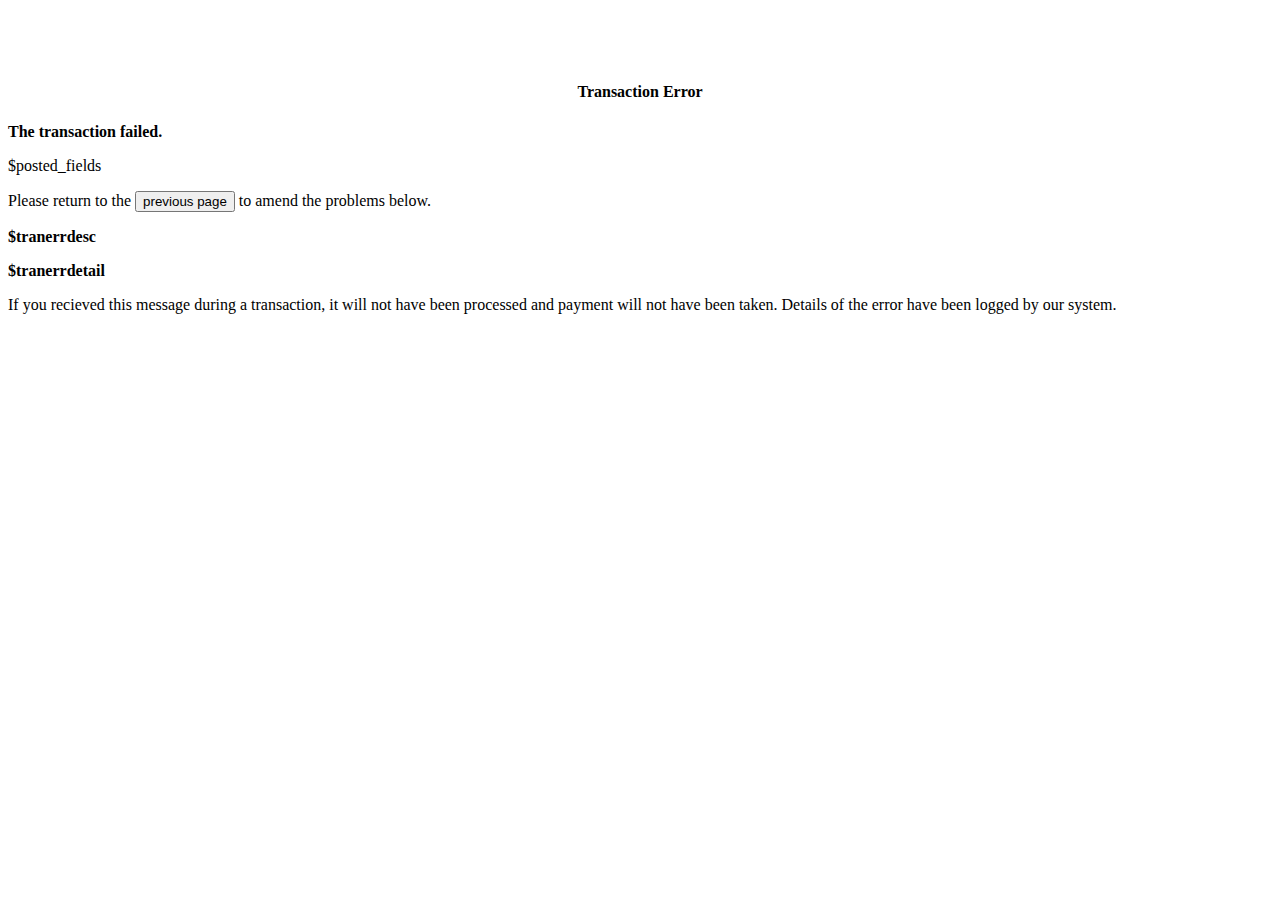
<file: Hosted Forms/htmlbad.html>
<!DOCTYPE HTML PUBLIC "-//W3C//Dtd HTML 4.01 Transitional//EN" "http://www.w3.org/tr/html4/loose.dtd">
<html xmlns:mso="urn:schemas-microsoft-com:office:office" xmlns:msdt="uuid:C2F41010-65B3-11d1-A29F-00AA00C14882">
	<head>
		<title>Transaction Complete</title>
		<meta http-equiv="Content-Type" content="text/html; charset=iso-8859-1">
		<!-- Bootstrap core CSS -->
	    <link href="https://www.secure-server-hosting.com/secutran/secureforms/assets/bootstrap/css/bootstrap.css" rel="stylesheet">
	    <!-- Bootstrap theme -->
	    <link href="https://www.secure-server-hosting.com/secutran/secureforms/assets/bootstrap/css/bootstrap-theme.css" rel="stylesheet">
	    <link href="https://cdnjs.cloudflare.com/ajax/libs/font-awesome/4.6.3/css/font-awesome.css" rel="stylesheet">
</head>
	<body>
		<div class="row">&nbsp;</div>
		<div class="row">&nbsp;</div>
		<div class="row">&nbsp;</div>
		<div class="col-md-8 col-md-offset-2">
			<div class="panel panel-default">
				<div class="panel-heading">
				 	<center><h4>Transaction Error</h4></center>
				</div>
				<div class="panel-body">
					<div class="alert alert-danger">
						<p><strong>The transaction failed.</strong></p>
						<form action="https://www.secure-server-hosting.com/secutran/secuitems.php" method="POST">$posted_fields
							<p> Please return to the <input type="submit" name="submit" class="btn btn-danger" value="previous page"> to amend the problems below.</p>
						</form>
					</div>
					<div class="well well-lg">
						<div class="row">
							<div class="col-md-12">
								<p><strong>$tranerrdesc</strong></p>
								<p><strong>$tranerrdetail</strong></p>
								<p>If you recieved this message during a transaction, it will not have been processed and payment will not have been taken. Details of the error have been logged by our system.</p>
							</div>
						</div>
					</div>
				</div>
			</div>
		</div>
	</body>
</html>
</file>
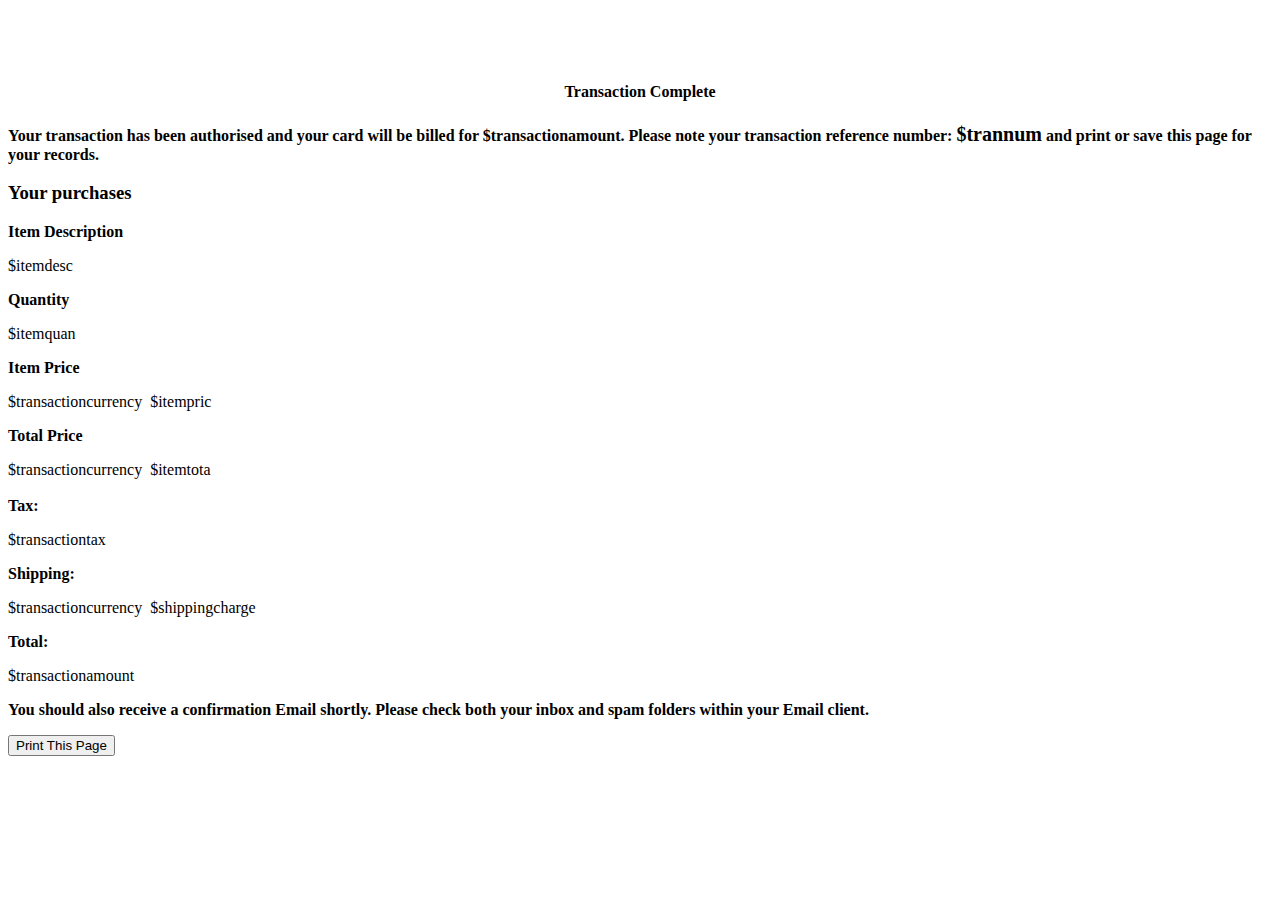
<file: Hosted Forms/htmlgood.html>
<!DOCTYPE HTML PUBLIC "-//W3C//Dtd HTML 4.01 Transitional//EN" "http://www.w3.org/tr/html4/loose.dtd">
<html xmlns:mso="urn:schemas-microsoft-com:office:office" xmlns:msdt="uuid:C2F41010-65B3-11d1-A29F-00AA00C14882">
	<head>
		<title>Transaction Complete</title>
		<meta http-equiv="Content-Type" content="text/html; charset=iso-8859-1">
		<!-- Bootstrap core CSS -->
	    <link href="https://www.secure-server-hosting.com/secutran/secureforms/assets/bootstrap/css/bootstrap.css" rel="stylesheet">
	    <!-- Bootstrap theme -->
	    <link href="https://www.secure-server-hosting.com/secutran/secureforms/assets/bootstrap/css/bootstrap-theme.css" rel="stylesheet">
	    <link href="https://cdnjs.cloudflare.com/ajax/libs/font-awesome/4.6.3/css/font-awesome.css" rel="stylesheet">
</head>
	<body>
		<div class="row">&nbsp;</div>
		<div class="row">&nbsp;</div>
		<div class="row">&nbsp;</div>
		<div class="col-md-8 col-md-offset-2">
			<div class="panel panel-default">
				<div class="panel-heading">
				 	<center><h4>Transaction Complete</h4></center>
				</div>
				<div class="panel-body">
					<div class="alert alert-success">
						<p><strong>Your transaction has been authorised and your card will be billed for $transactionamount. Please note your transaction reference number: <span style="font-size:20px;">$trannum</span> and print or save this page for your records.</strong></p>
					</div>
					<div class="row">
						<div class="col-md-4">
							<h3>Your purchases</h3>
						</div>
					</div>
					<div class="well well-lg">
						<div class="row">
							<div class="col-md-7">
								<p><strong>Item Description</strong></p>
								<loopstart:shoplst:>
								$itemdesc<br>
								<loopend>
							</div>
							<div class="col-md-1">
								<p><strong>Quantity</strong></p>
								<loopstart:shoplst:>
								$itemquan<br>
								<loopend>
							</div>
							<div class="col-md-2">
								<p><strong>Item Price</strong></p>
								<loopstart:shoplst:>
								$transactioncurrency &nbsp;$itempric<br>
								<loopend>
							</div>
							<div class="col-md-2">
								<p><strong>Total Price</strong></p>
								<loopstart:shoplst:>
								$transactioncurrency &nbsp;$itemtota<br>
								<loopend>
							</div>
						</div>
						<div class="row">&nbsp;</div>
						<div class="row">
							<div class="col-md-2">
								<strong>Tax:</strong> 
								<p>$transactiontax</p>
							</div>
							<div class="col-md-2">
								<strong>Shipping:</strong>
								<p>$transactioncurrency &nbsp;$shippingcharge</p>
							</div>
							<div class="col-md-2">
								<strong>Total:</strong>
								<p>$transactionamount</p>
							</div>
						</div>
						<div class="row">
							<div class="col-md-12">
								<p><strong>You should also receive a confirmation Email shortly. Please check both your inbox and spam folders within your Email client.</strong></p>
								<button class="btn btn-primary" onclick="window.print();">Print This Page</button>
							</div>
						</div>
					</div>
				</div>
			</div>
		</div>
	</body>
</html>
</file>
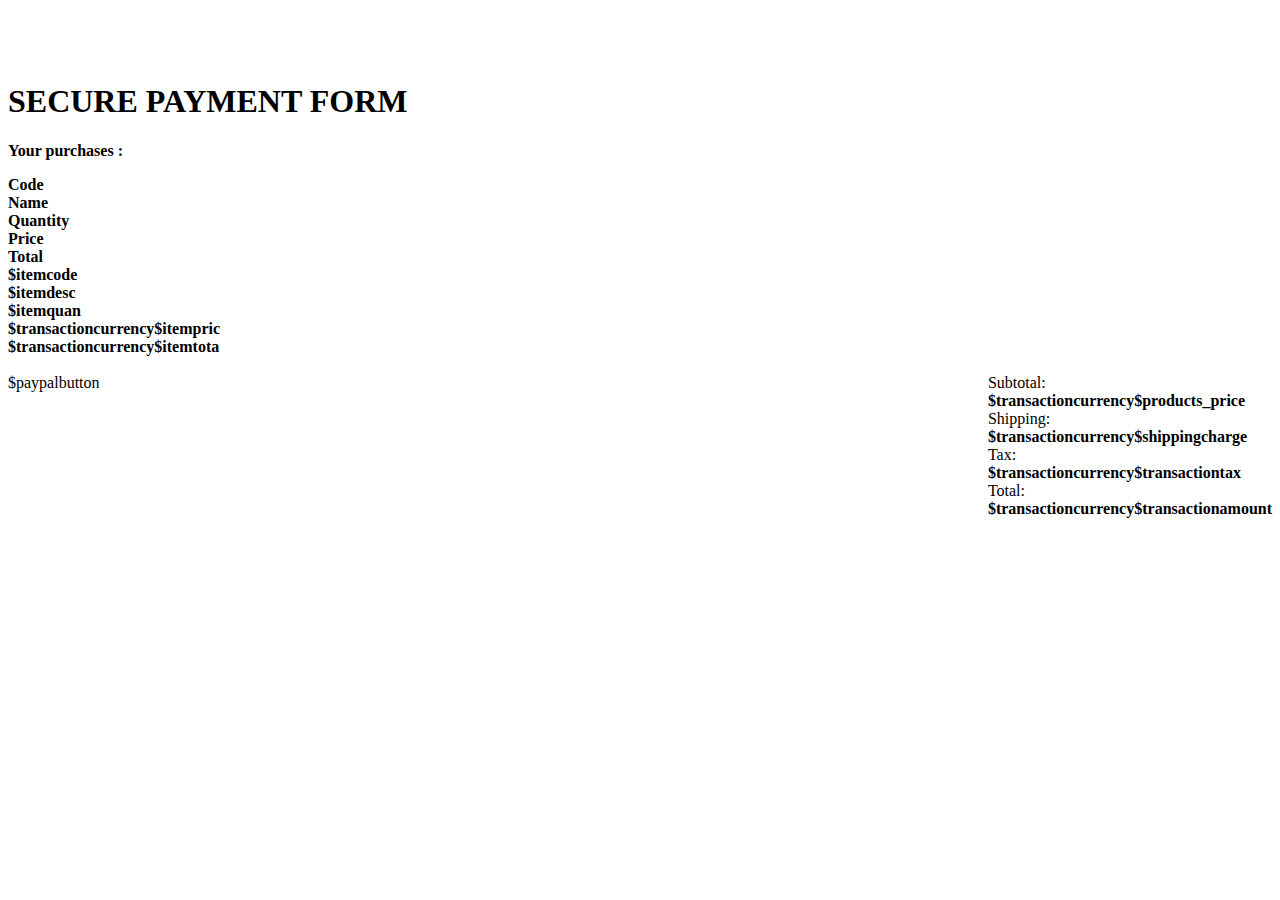
<file: PayPal/paypal_confirm.html>
<!DOCTYPE HTML PUBLIC "-//W3C//Dtd HTML 4.01 Transitional//EN" "http://www.w3.org/tr/html4/loose.dtd">
<html>
	<head>
		<title>SECURE PAYMENT FORM</title>
		<meta http-equiv="Content-Type" content="text/html; charset=iso-8859-1">
		<!-- Bootstrap core CSS -->
	    <link href="https://www.secure-server-hosting.com/secutran/secureforms/assets/bootstrap/css/bootstrap.css" rel="stylesheet">
	    <!-- Bootstrap theme -->
	    <link href="https://www.secure-server-hosting.com/secutran/secureforms/assets/bootstrap/css/bootstrap-theme.css" rel="stylesheet">
	    <link href="https://cdnjs.cloudflare.com/ajax/libs/font-awesome/4.6.3/css/font-awesome.css" rel="stylesheet">		
		<script>
			function completeCardholder(check) {
				
				var checked = check.checked;
				
				if (checked) {
					document.forms['basketform'].deliveryname.value = document.forms['basketform'].cardholdersname.value;
					document.forms['basketform'].deliveryAddr1.value = document.forms['basketform'].cardHolderAddr1.value;
					document.forms['basketform'].deliveryCity.value = document.forms['basketform'].cardHolderCity.value;
					document.forms['basketform'].deliveryState.value = document.forms['basketform'].cardHolderState.value;
					document.forms['basketform'].deliveryPostcode.value = document.forms['basketform'].cardHolderPostcode.value;
				}
				else {
					document.forms['basketform'].deliveryname.value = "";
					document.forms['basketform'].deliveryAddr1.value = "";
					document.forms['basketform'].deliveryCity.value = "";
					document.forms['basketform'].deliveryState.value = "";
					document.forms['basketform'].deliveryPostcode.value = "";
				}
			}
		</script>
	</head>
	<body>
		<div class="row">&nbsp;</div>
		<div class="row">&nbsp;</div>
		<div class="row">&nbsp;</div>		
		<div class="container">	
			<div class="header clearfix">
				<h1 class="text-muted text-primary">SECURE PAYMENT FORM</h1>
			</div>
			<div class="well well-lg">
			<p><strong>Your purchases :</strong></p>
				<div class="row">
					<div class="col-md-2">
						<strong>Code</strong><br/>

					</div>
					<div class="col-md-3">
						<strong>Name</strong><br/>

					</div>
					<div class="col-md-2">
						<strong>Quantity</strong><br/>

					</div>
					<div class="col-md-3">
						<strong>Price</strong><br/>

					</div>
					<div class="col-md-2">
						<strong>Total</strong><br/>

					</div>
				</div>
				<loopstart:shoplst:>
					<div class="row">
						<div class="col-md-2">
							<strong>$itemcode</strong><br/>

						</div>
						<div class="col-md-3">
							<strong>$itemdesc</strong><br/>

						</div>
						<div class="col-md-2">
							<strong>$itemquan</strong><br/>

						</div>
						<div class="col-md-3">
							<strong>$transactioncurrency$itempric</strong><br/>

						</div>
						<div class="col-md-2">
							<strong>$transactioncurrency$itemtota</strong><br/>

						</div>			
					</div>
				<loopend>
				<div class="row">&nbsp;</div>
			</div>
			<div class="col-md-4 pull-right">
				<div class="">
					<div class="row">
						<div class="col-md-3">Subtotal:</div>
						<div class="col-md-5"><strong>$transactioncurrency$products_price</strong></div>
					</div>
					<div class="row">
						<div class="col-md-3">Shipping:</div>
						<div class="col-md-5"><strong>$transactioncurrency$shippingcharge</strong></div>
					</div>
					<div class="row">
						<div class="col-md-3">Tax:</div>
						<div class="col-md-5"><strong>$transactioncurrency$transactiontax</strong></div>
					</div>
					<div class="row">
						<div class="col-md-3">Total:</div>
						<div class="col-md-5"><strong>$transactioncurrency$transactionamount</strong></div>
					</div>
					<div class="row">
						<td colspan="2">&nbsp;</td>
					</div>
				</div>
			</div>
			<div class="col-md-3">
				<div class="row">
					<div class="col-md-12">
						$paypalbutton
					</div>
				</div>
			</div>
		</div>
	</body>
</html>
</file>
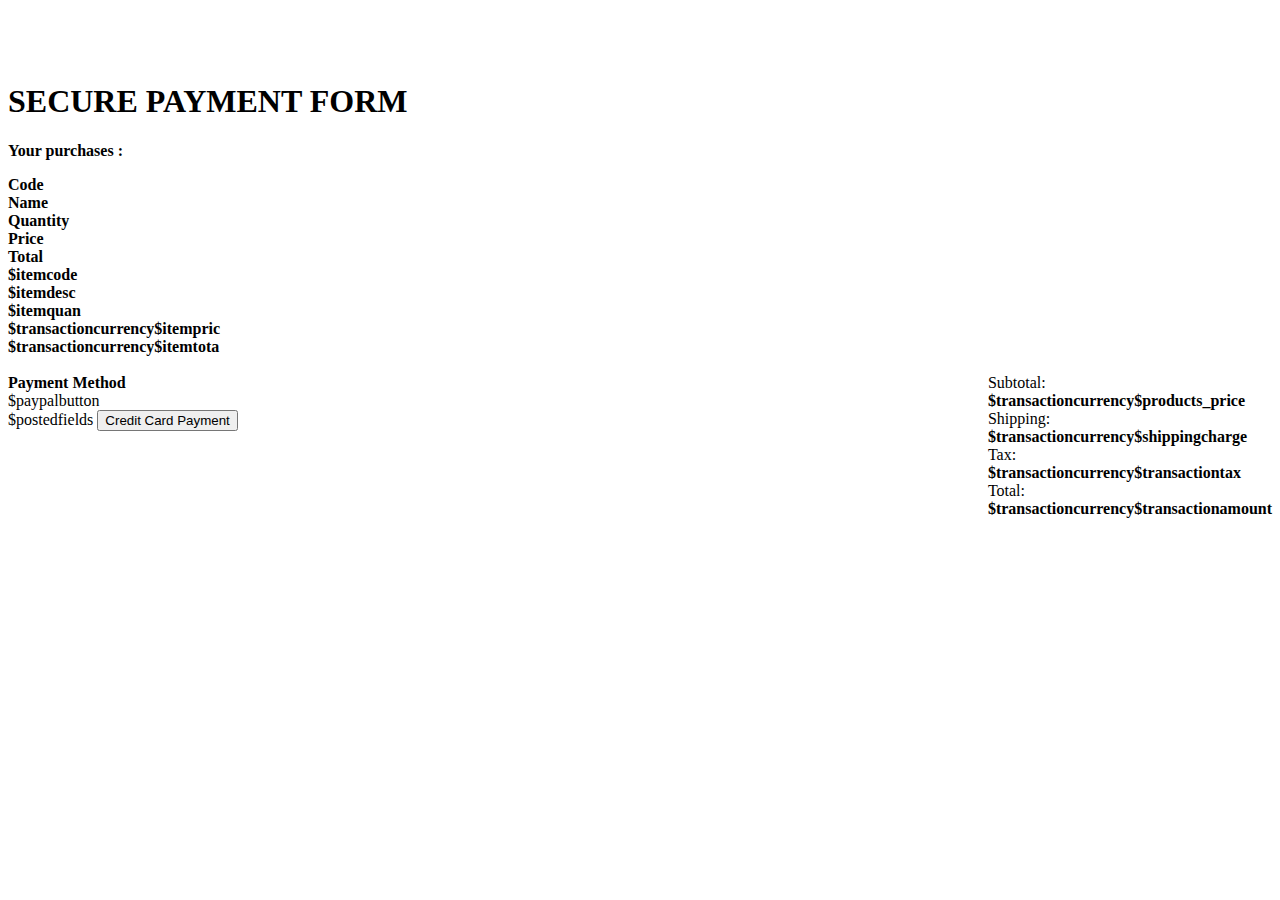
<file: PayPal/paypal_option.html>
<!DOCTYPE HTML PUBLIC "-//W3C//Dtd HTML 4.01 Transitional//EN" "http://www.w3.org/tr/html4/loose.dtd">
<html>
	<head>
		<title>SECURE PAYMENT FORM</title>
		<meta http-equiv="Content-Type" content="text/html; charset=iso-8859-1">
		<!-- Bootstrap core CSS -->
	    <link href="https://www.secure-server-hosting.com/secutran/secureforms/assets/bootstrap/css/bootstrap.css" rel="stylesheet">
	    <!-- Bootstrap theme -->
	    <link href="https://www.secure-server-hosting.com/secutran/secureforms/assets/bootstrap/css/bootstrap-theme.css" rel="stylesheet">
	    <link href="https://cdnjs.cloudflare.com/ajax/libs/font-awesome/4.6.3/css/font-awesome.css" rel="stylesheet">
		<script>
			function completeCardholder(check) {
				
				var checked = check.checked;
				
				if (checked) {
					document.forms['basketform'].deliveryname.value = document.forms['basketform'].cardholdersname.value;
					document.forms['basketform'].deliveryAddr1.value = document.forms['basketform'].cardHolderAddr1.value;
					document.forms['basketform'].deliveryCity.value = document.forms['basketform'].cardHolderCity.value;
					document.forms['basketform'].deliveryState.value = document.forms['basketform'].cardHolderState.value;
					document.forms['basketform'].deliveryPostcode.value = document.forms['basketform'].cardHolderPostcode.value;
				}
				else {
					document.forms['basketform'].deliveryname.value = "";
					document.forms['basketform'].deliveryAddr1.value = "";
					document.forms['basketform'].deliveryCity.value = "";
					document.forms['basketform'].deliveryState.value = "";
					document.forms['basketform'].deliveryPostcode.value = "";
				}
			}
		</script>
	</head>
	<body>
		<div class="row">&nbsp;</div>
		<div class="row">&nbsp;</div>
		<div class="row">&nbsp;</div>		
		<div class="container">
			<div class="header clearfix">
				<h1 class="text-muted text-primary">SECURE PAYMENT FORM</h1>
			</div>
			<div class="well well-lg">
			<p><strong>Your purchases :</strong></p>
				<div class="row">
					<div class="col-md-2">
						<strong>Code</strong><br/>

					</div>
					<div class="col-md-3">
						<strong>Name</strong><br/>

					</div>
					<div class="col-md-2">
						<strong>Quantity</strong><br/>

					</div>
					<div class="col-md-3">
						<strong>Price</strong><br/>

					</div>
					<div class="col-md-2">
						<strong>Total</strong><br/>

					</div>
				</div>
				<loopstart:shoplst:>
					<div class="row">
						<div class="col-md-2">
							<strong>$itemcode</strong><br/>

						</div>
						<div class="col-md-3">
							<strong>$itemdesc</strong><br/>

						</div>
						<div class="col-md-2">
							<strong>$itemquan</strong><br/>

						</div>
						<div class="col-md-3">
							<strong>$transactioncurrency$itempric</strong><br/>

						</div>
						<div class="col-md-2">
							<strong>$transactioncurrency$itemtota</strong><br/>

						</div>
					</div>
				<loopend>
				<div class="row">&nbsp;</div>	
			</div>
			<div class="col-md-4 pull-right">
				<div class="">
					<div class="row">
						<div class="col-md-3">Subtotal:</div>
						<div class="col-md-5"><strong>$transactioncurrency$products_price</strong></div>
					</div>
					<div class="row">
						<div class="col-md-3">Shipping:</div>
						<div class="col-md-5"><strong>$transactioncurrency$shippingcharge</strong></div>
					</div>
					<div class="row">
						<div class="col-md-3">Tax:</div>
						<div class="col-md-5"><strong>$transactioncurrency$transactiontax</strong></div>
					</div>
					<div class="row">
						<div class="col-md-3">Total:</div>
						<div class="col-md-5"><strong>$transactioncurrency$transactionamount</strong></div>
					</div>
					<div class="row">
						<td colspan="2">&nbsp;</td>
					</div>
				</div>
			</div>
			<div class="col-md-3">
				<div class="row">
					<div class="col-md-12">
						<strong>Payment Method</strong>
					</div>
					<div class="col-md-12">
						$paypalbutton
					</div>
					<div class="col-md-12">
						<form action="secuitems.php" method="post">
							$postedfields
							<input type="submit" value="Credit Card Payment" />
						</form>
					</div>
				</div>
			</div>
		</div>
	</body>
</html>
</file>
<file: Hosted Forms - with validation/style.css>
@import url(https://fonts.googleapis.com/css?family=Roboto:400,900,700,500);

body {
    padding: 60px 0;
    background-color: rgba(178, 209, 229, 0.7);
    margin: 0 auto;
    width: 600px;
}

.body-text {
    padding: 0 20px 30px 20px;
    font-family: "Roboto";
    font-size: 1em;
    color: #333;
    text-align: center;
    line-height: 1.2em;
}

.form-container {
    flex-direction: column;
    justify-content: center;
    align-items: center;
}

.card-wrapper {
    background-color: #6FB7E9;
    width: 100%;
    display: flex;

}

.personal-information {
    background-color: #3C8DC5;
    color: #fff;
    padding: 1px 0;
    text-align: center;
}

h1 {
    font-size: 1.3em;
    font-family: "Roboto"
}

input {
    margin: 1px 0;
    padding-left: 3%;
    font-size: 14px;
}

input[type="text"] {
    display: block;
    height: 50px;
    width: 97%;
    border: none;
}

input[type="email"] {
    display: block;
    height: 50px;
    width: 97%;
    border: none;
}

input[type="submit"] {
    display: block;
    height: 60px;
    width: 100%;
    border: none;
    background-color: #3C8DC5;
    color: #fff;
    margin-top: 2px;
    curson: pointer;
    font-size: 0.9em;
    text-transform: uppercase;
    font-weight: bold;
    cursor: pointer;
}

input[type="submit"]:hover {
    background-color: #6FB7E9;
    transition: 0.3s ease;
}

#column-left {
    width: 46.5%;
    float: left;
    margin-bottom: 2px;
}

#column-right {
    width: 46.5%;
    float: right;
}

@media only screen and (max-width: 480px) {
    body {
        width: 100%;
        margin: 0 auto;
    }

    .form-container {
        margin: 0 2%;
    }

    input {
        font-size: 1em;
    }

    #input-button {
        width: 100%;
    }

    #input-field {
        width: 96.5%;
    }

    h1 {
        font-size: 1.2em;
    }

    input {
        margin: 2px 0;
    }

    input[type="submit"] {
        height: 50px;
    }

    #column-left {
        width: 96.5%;
        display: block;
        float: none;
    }

    #column-right {
        width: 96.5%;
        display: block;
        float: none;
    }
}
</file>
